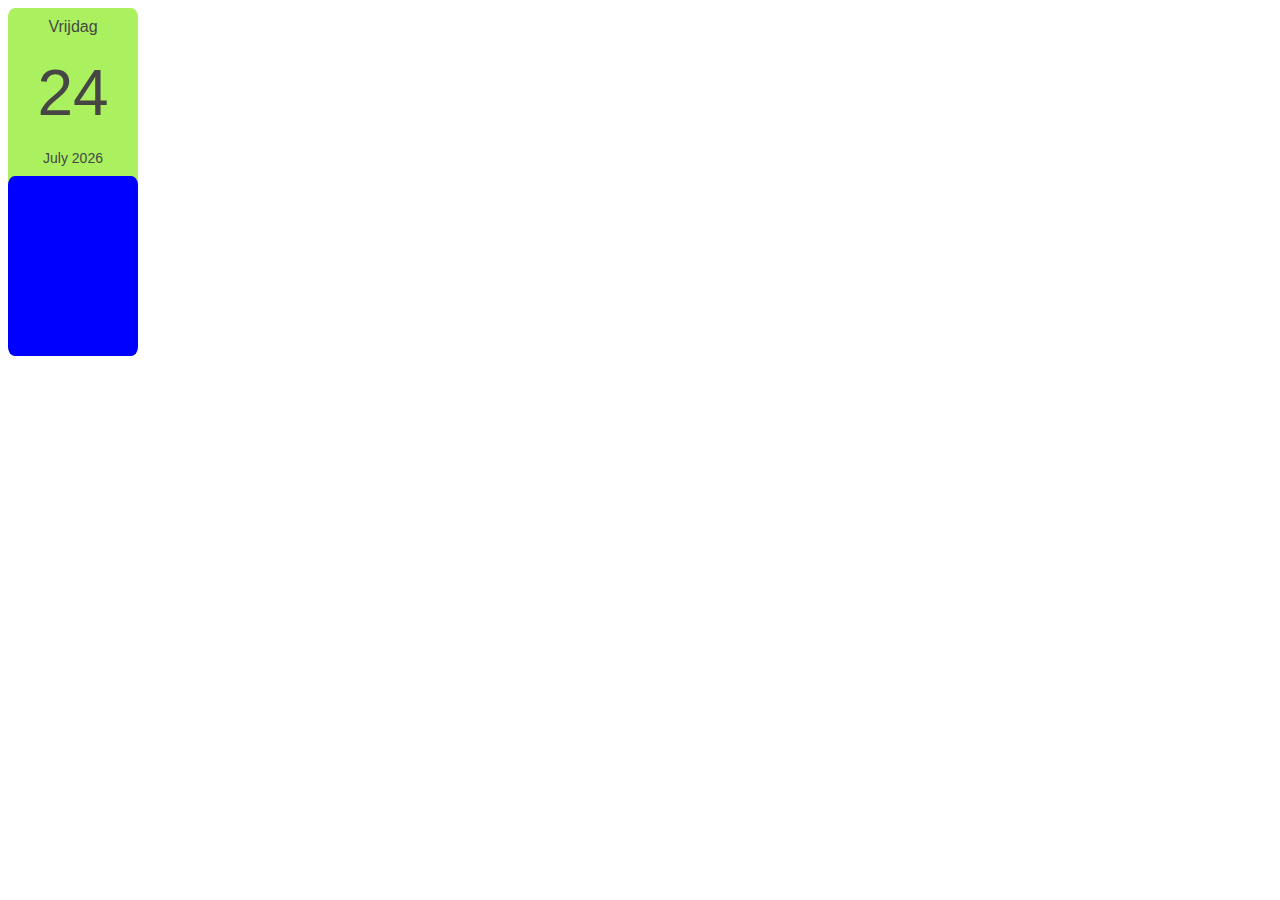
<file: 1dag/index.html>
<!DOCTYPE html>
<html>
    <head>
        <title>Calendar</title>
        <script type="text/javascript" src="script.js"></script>
        <link rel="stylesheet" type="text/css" href="style.css">
    </head>
    <body>
        <div id="calendar">
            <p id="calendar-dag"></p>
            <p id="calendar-datum"></p>
            <p id="calendar-month-year"></p>


            <div id="event">


            </div>

        </div>
    </body>
</html>
</file>
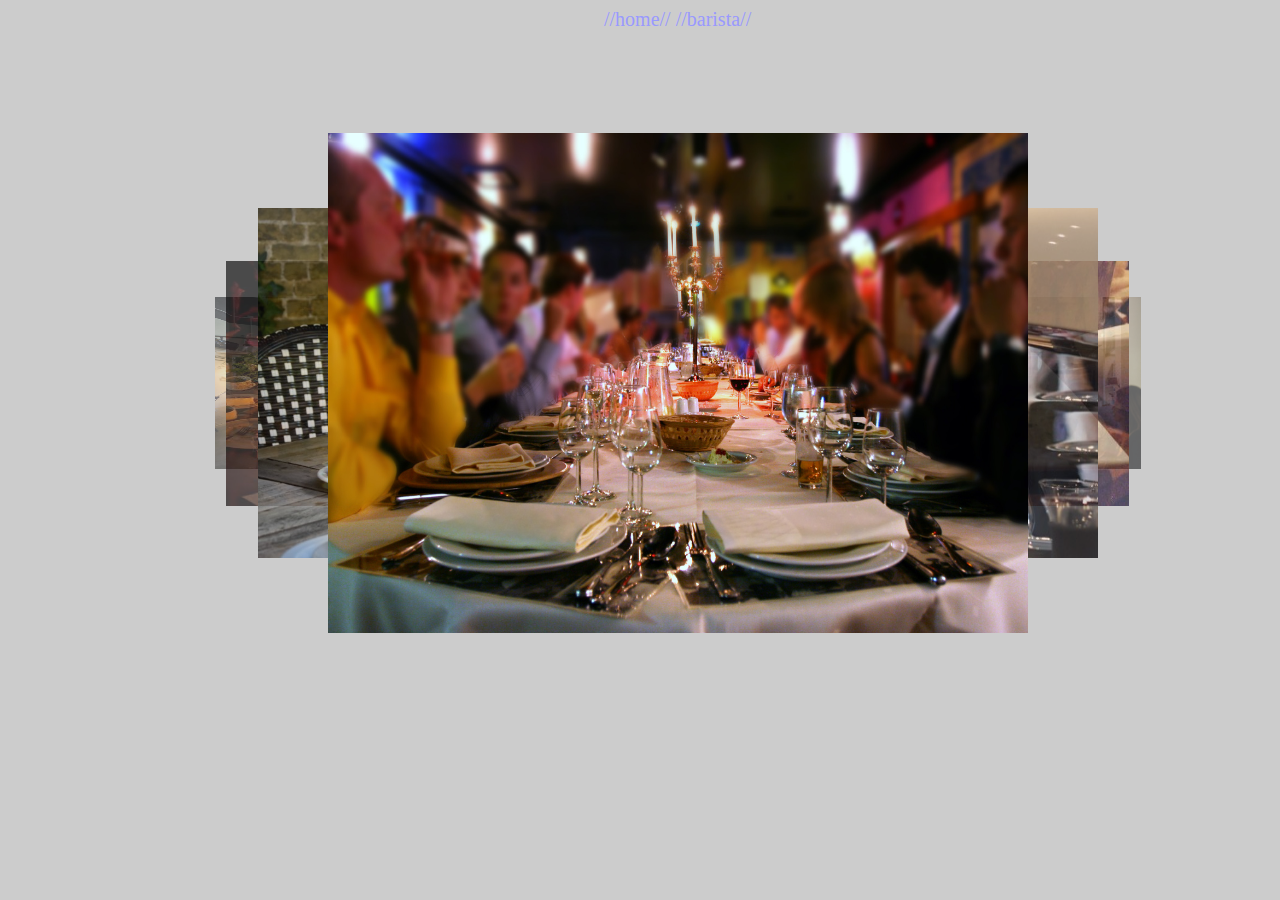
<file: 3d carousel/index.html>
<!DOCTYPE html>
<html>
  <head>
    <meta charset="utf-8">
   <link rel="STYLESHEET" href="main.css" type="text/css">
   <script type="text/javascript" src="http://code.jquery.com/jquery-1.9.1.min.js"></script>

   <div id="carousel">
         <img src="restaurant-10.jpg" id="item-1" /> //home//
         <img src="barista.jpg" id="item-2" /> //barista//
         <img src="lekker.jpg" id="item-3" />
         <img src="h16.jpg" id="item-4" />
         <img src="b97596155b7c8bc3e8fb9ef59873225a.jpg" id="item-5" />
         <img src="4fbfa2f9686b341f8d12a8c6c7ceac2f.jpg" />
         <img src="f6eda75159c08be31922fa349cb5b590.jpg" id="item-7" />
         <img src="high thea.jpg" id="item-8" />

       </div>









<script type="text/javascript" src="carousel.js"></script>


  </body>
</html>
</file>
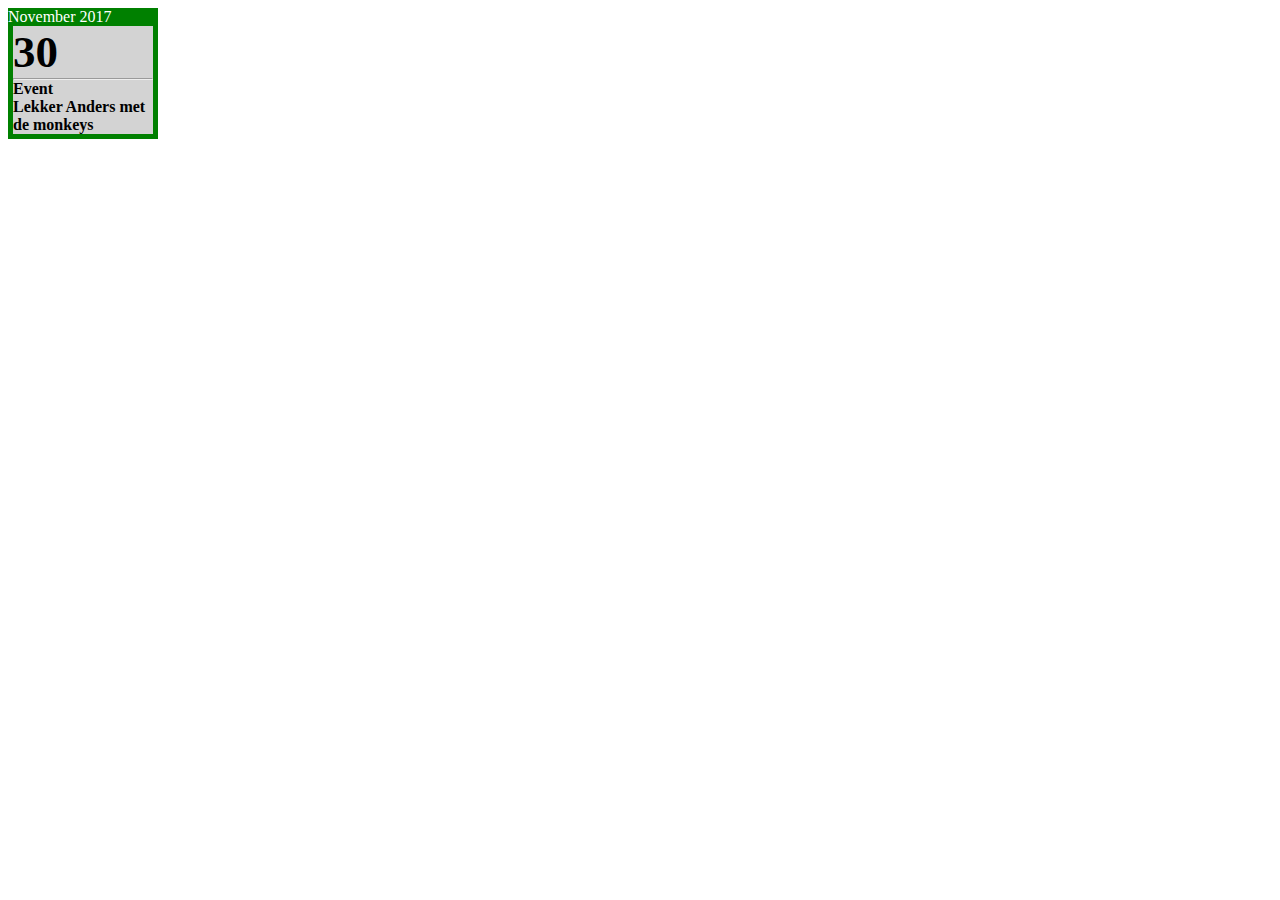
<file: Agenda1/agenda.html>
<!DOCTYPE html>
<html>
	<head>
		<meta charset="utf-8">
		<link rel="stylesheet" href="agenda.css">
		<title></title>
	</head>
	<body>





		<div class="container">
			<div class="row">
				<div class="text-center date-body" style="width:150px">
		          <label for="" class="date-title">November 2017</label>
		          <div class="date-content">
		            <p class="dia">30	</p>
		            <hr class="nomargin"/>
		            <p class="nomargin"><strong>Event</strong></p>
		            <p class="nomargin"><strong>Lekker Anders met de monkeys</strong></p>
		          </div>
		        </div>
			</div>
		</div>

	</body>
</html>
</file>
<file: 1dag/style.css>
#calendar {
  width: 130px;
  height: 180px;
  background-color: RGB(171,241,95);
  border-radius: 5%;


}

#calendar>p{
font-family: verdana, arial, sans-serif;
padding: 10px 0;
margin: 0;
color: #464745;
text-align: center;


}

#calendar-dag{
 font-size: 16px;

}

#calendar-month-year{
 font-size: 14px;

}

#calendar-datum{
  font-size: 64px;
  padding-top: 10px;
  padding-bottom: 0;

}
#event{
width: 130px;
height: 180px;
background-color:blue;
border-radius: 5%;
}
</file>
<file: 3d carousel/main.css>
body {
        font-family:cursive;
        font-size:20px;
        color:#9999ff;
        background:#ccc;
    text-align:center;
      }


      #carousel {
        margin-left:15%;
        width:960px;
        height:750px;
        position:center;
        clear:both;
        overflow:hidden;
        background:#ccc;
      }
      #carousel img {
        height:500px;
        width:700px;
        visibility:hidden; /* hide images until carousel can handle them */
        cursor:pointer; /* otherwise it's not as obvious items can be clicked */
        position:center;
      }
 #callback-output {
        height:250px;
        overflow:scroll;
      }
</file>
<file: Agenda1/agenda.css>
.date-body{
  background-color: green;padding-bottom: 5px;
}
.date-body .date-title{
  color: white;
}

.date-body .date-content{
  background-color: lightgray;margin-left: 5px;margin-right: 5px;
}
.date-body .date-content p.dia{
  margin: 0; font-size: 45px; font-weight: bold;
}
.nomargin{
  margin: 0;
}
</file>
